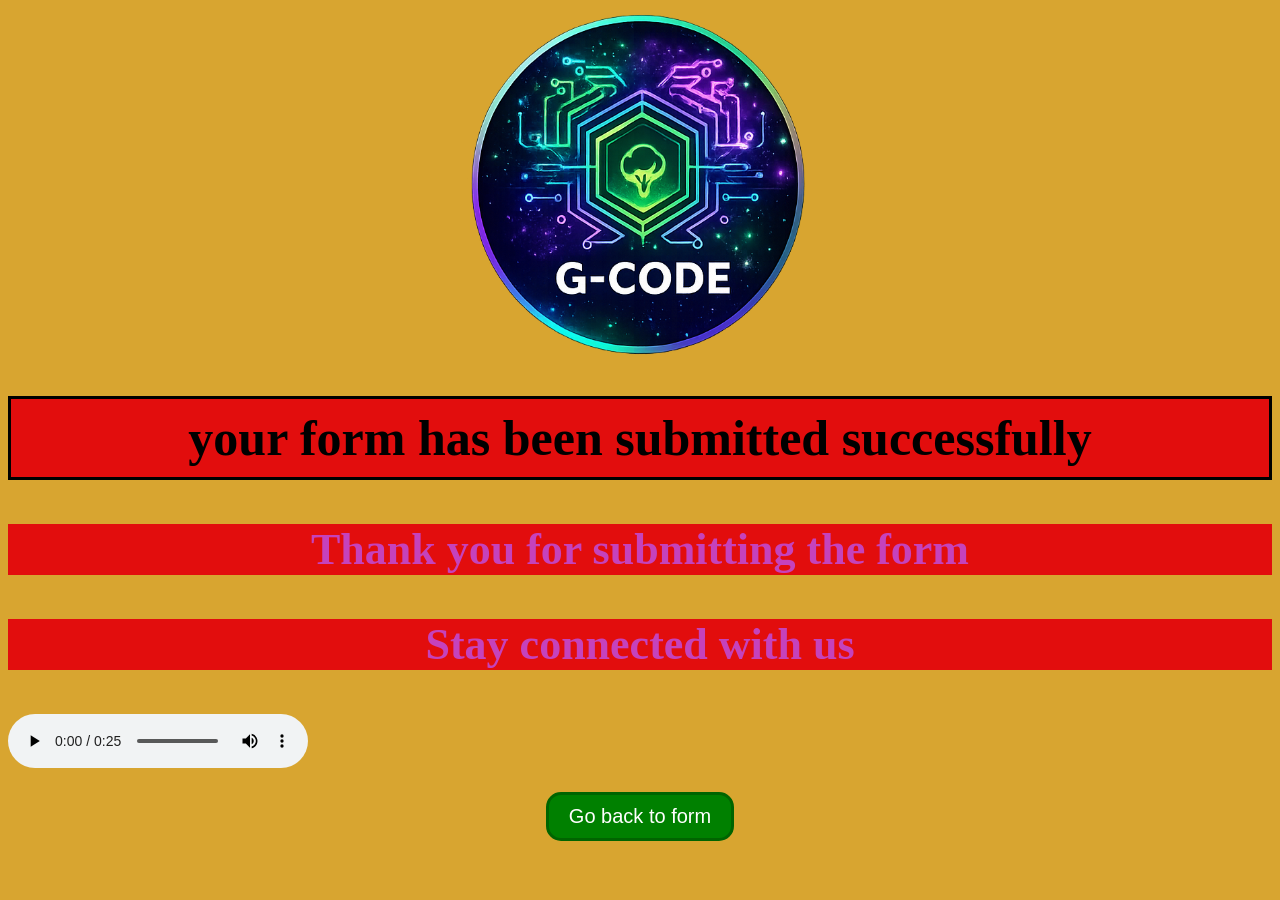
<file: Index.html>
<!DOCTYPE html>
<html>
<head>
    <title>submissiom</title>
    <link rel="stylesheet" href="form_submission.css">
    
</head>
<body>
    <center><img src="G-code logo.png" height="350" width="350"></center>
   <h1>your form has been submitted successfully</h1>
    <p>Thank you for submitting the form</p>
    <p>Stay connected with us</p>
<audio controls
    src="audio.mp3" type="audio/mp3" loop autoplay>
    </audio>
    <button onclick="window.location.href='forms.html'">Go back to form</button>
</body>
</html>
</file>
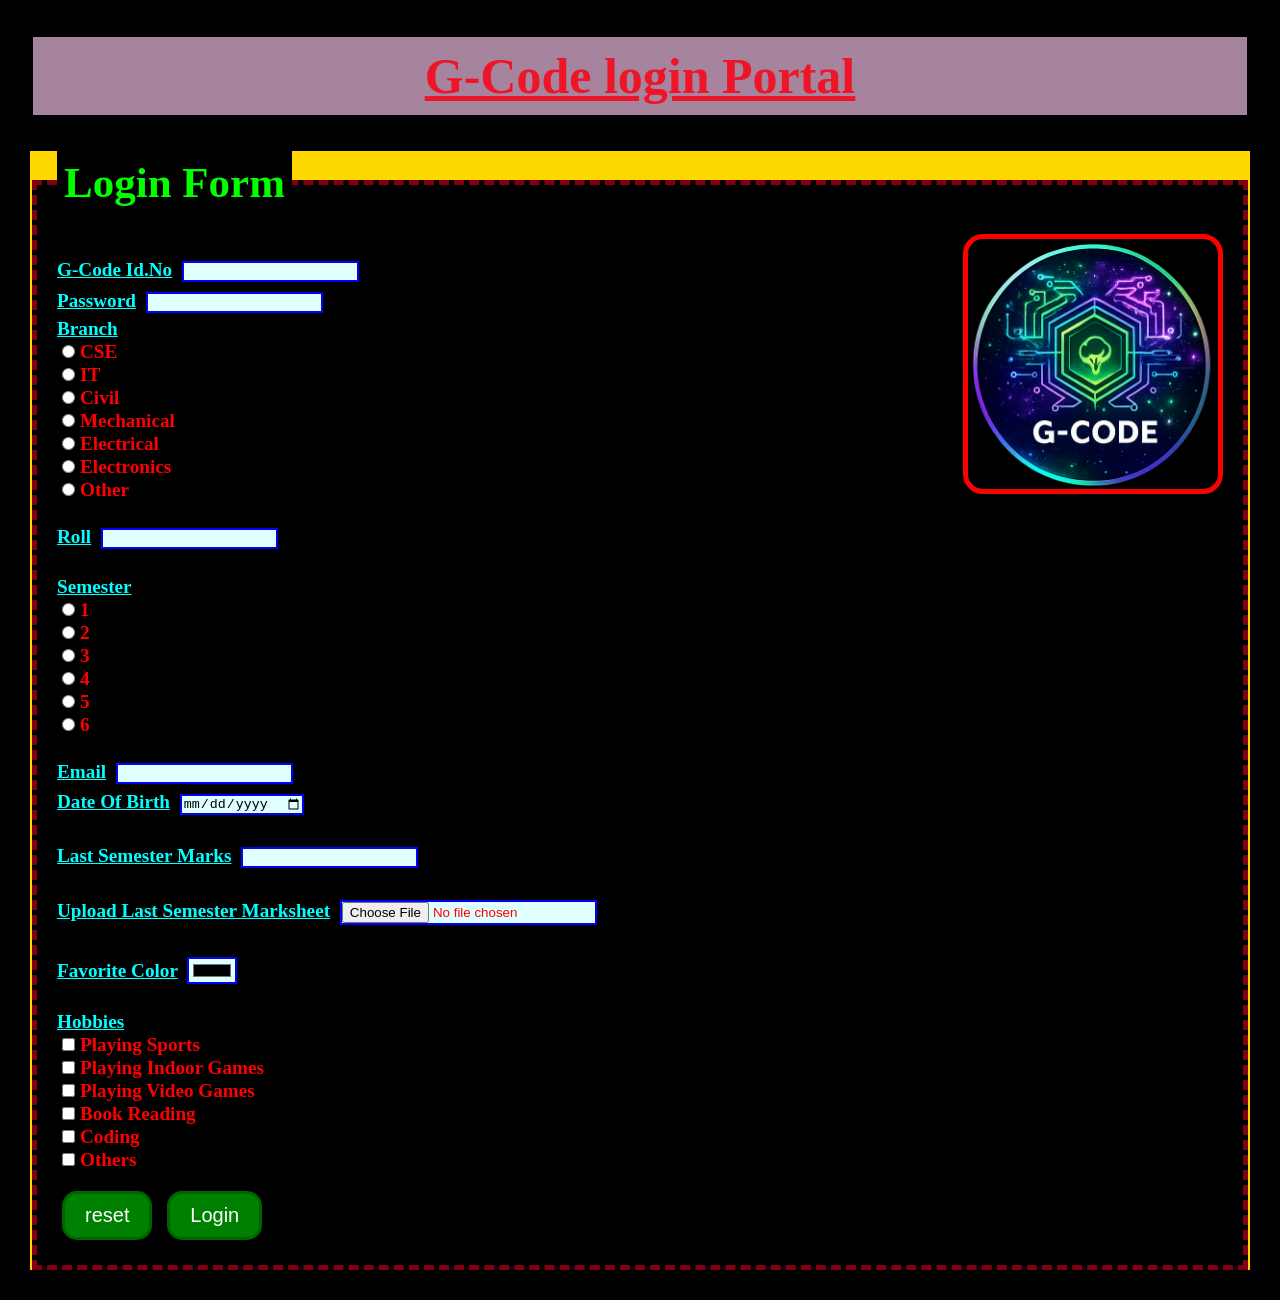
<file: index.html>
<!DOCTYPE html>
<html>
<head>
    <link rel="stylesheet" href="forms_style.css">
    <title> </title>
</head>
<body>
    <h1 style="text-align: center; font-weight: bolder;">G-Code login Portal</h1>
    <form action="success.html" method="get" target="_blank" style="color: red; background-color: gold; font-weight: bolder; font-size: larger; text-transform: capitalize;">
        <fieldset>
            <img src="G-code logo.png" height="250" width="250" style="float: right;"><br>
            <legend>Login  form</legend>
            <label>G-code Id.No</label>
            <input type="number" required><br>
            <label>password</label>
            <input type="password" required ><br> 
            <label>Branch</label><br>
                <input type="radio" name="branch" value="CSE" >CSE<br>
    <input type="radio" name="branch" value="IT">IT<br>
    <input type="radio" name="branch" value="CIVIL">Civil<br>
    <input type="radio" name="branch" value="MECHANICAL">Mechanical<br>
    <input type="radio" name="branch" value="ELECTRICAL">Electrical<br>
    <input type="radio" name="branch" value="ELECTRONICS">Electronics<br>
    <input type="radio" name="branch" value="OTHER">Other<br>
    <br>

            <label>Roll</label>
            <input type="number" required><br><br>
                <label>Semester</label><br>
    <input type="radio" name="Semester" value="1">1<br>
    <input type="radio" name="Semester" value="2">2<br>
    <input type="radio" name="Semester" value="3">3<br>
    <input type="radio" name="Semester" value="4">4<br>
    <input type="radio" name="Semester" value="5">5<br>
    <input type="radio" name="Semester" value="6">6<br><br>

            <label>email</label>
    <input type="email" name="email" required><br>
    <label>date of birth</label>
    <input type="date" name="date" required><br><br>
    <label>last semester marks</label>
    <input type="text" name="qualification" required   ><br><br>
    <label>upload last semester marksheet</label>
        <input type="file" name="marksheet" accept=".pdf" required><br><br>

    <label>favorite color</label>
    <input type="color" name="favcolor" required><br><br>
    <label>hobbies</label><br>
    <input type="checkbox" name=" hobby" value="playing sports">playing sports<br>
    <input type="checkbox" name=" hobby" value="playing indoor games">playing indoor games<br>
    <input type="checkbox" name=" hobby" value="playing video games">playing video games<br>
    <input type="checkbox" name=" hobby" value="book reading">book reading<br>
    <input type="checkbox" name=" hobby" value="coding">coding<br>
    <input type="checkbox" name=" hobby" value="others">others<br>
    <input type="reset" value="reset">
    <input type="submit" value="Login">
    </form>
</body>
</html>
</file>
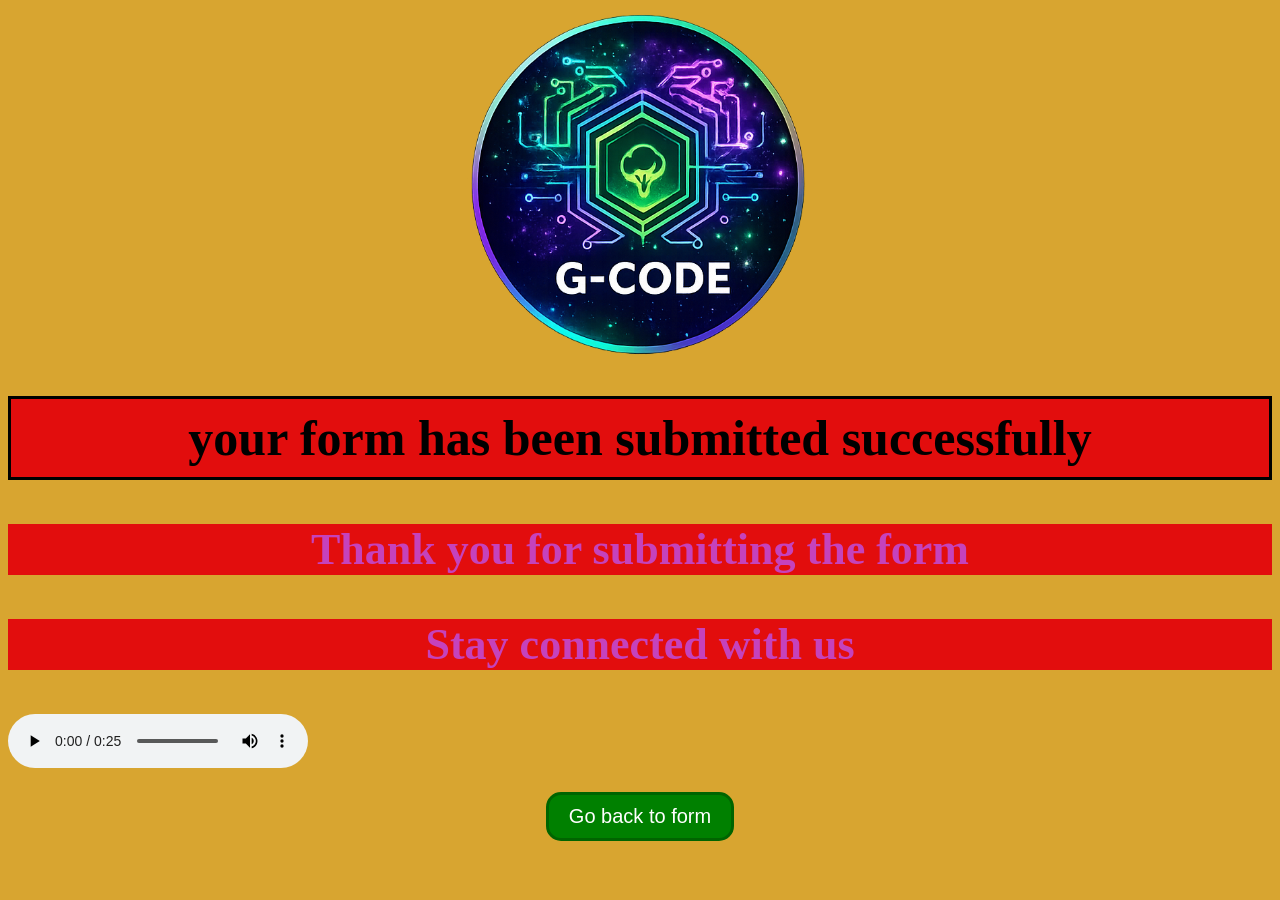
<file: form_submission.html>
<!DOCTYPE html>
<html>
<head>
    <title>submissiom</title>
    <link rel="stylesheet" href="form_submission.css">
    
</head>
<body>
    <center><img src="G-code logo.png" height="350" width="350"></center>
   <h1>your form has been submitted successfully</h1>
    <p>Thank you for submitting the form</p>
    <p>Stay connected with us</p>
<audio controls
    src="audio.mp3" type="audio/mp3" loop autoplay>
    </audio>
    <button onclick="window.location.href='forms.html'">Go back to form</button>
</body>
</html>
</file>
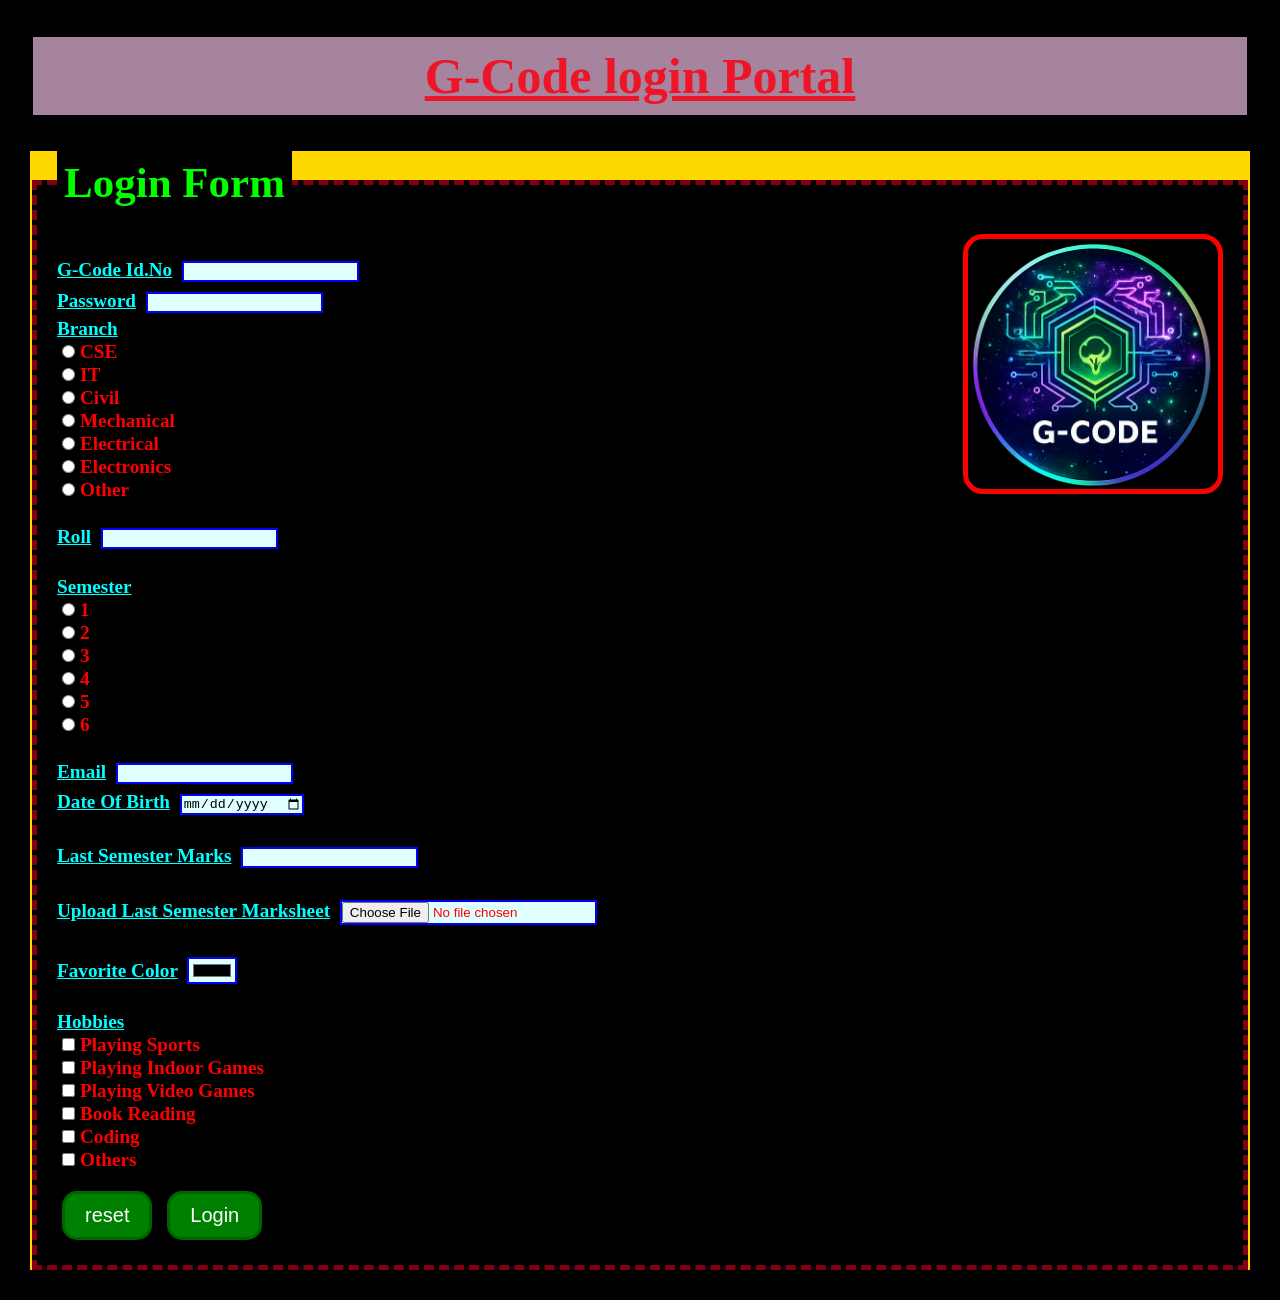
<file: forms.html>
<!DOCTYPE html>
<html>
<head>
    <link rel="stylesheet" href="forms_style.css">
    <title> </title>
</head>
<body>
    <h1 style="text-align: center; font-weight: bolder;">G-Code login Portal</h1>
    <form action="form_submission.html" method="get" target="_blank" style="color: red; background-color: gold; font-weight: bolder; font-size: larger; text-transform: capitalize;">
        <fieldset>
            <img src="G-code logo.png" height="250" width="250" style="float: right;"><br>
            <legend>Login  form</legend>
            <label>G-code Id.No</label>
            <input type="number" required><br>
            <label>password</label>
            <input type="password" required ><br> 
            <label>Branch</label><br>
                <input type="radio" name="branch" value="CSE" >CSE<br>
    <input type="radio" name="branch" value="IT">IT<br>
    <input type="radio" name="branch" value="CIVIL">Civil<br>
    <input type="radio" name="branch" value="MECHANICAL">Mechanical<br>
    <input type="radio" name="branch" value="ELECTRICAL">Electrical<br>
    <input type="radio" name="branch" value="ELECTRONICS">Electronics<br>
    <input type="radio" name="branch" value="OTHER">Other<br>
    <br>

            <label>Roll</label>
            <input type="number" required><br><br>
                <label>Semester</label><br>
    <input type="radio" name="Semester" value="1">1<br>
    <input type="radio" name="Semester" value="2">2<br>
    <input type="radio" name="Semester" value="3">3<br>
    <input type="radio" name="Semester" value="4">4<br>
    <input type="radio" name="Semester" value="5">5<br>
    <input type="radio" name="Semester" value="6">6<br><br>

            <label>email</label>
    <input type="email" name="email" required><br>
    <label>date of birth</label>
    <input type="date" name="date" required><br><br>
    <label>last semester marks</label>
    <input type="text" name="qualification" required   ><br><br>
    <label>upload last semester marksheet</label>
        <input type="file" name="marksheet" accept=".pdf" required><br><br>

    <label>favorite color</label>
    <input type="color" name="favcolor" required><br><br>
    <label>hobbies</label><br>
    <input type="checkbox" name=" hobby" value="playing sports">playing sports<br>
    <input type="checkbox" name=" hobby" value="playing indoor games">playing indoor games<br>
    <input type="checkbox" name=" hobby" value="playing video games">playing video games<br>
    <input type="checkbox" name=" hobby" value="book reading">book reading<br>
    <input type="checkbox" name=" hobby" value="coding">coding<br>
    <input type="checkbox" name=" hobby" value="others">others<br>
    <input type="reset" value="reset">
    <input type="submit" value="Login">
    </form>
</body>
</html>
</file>
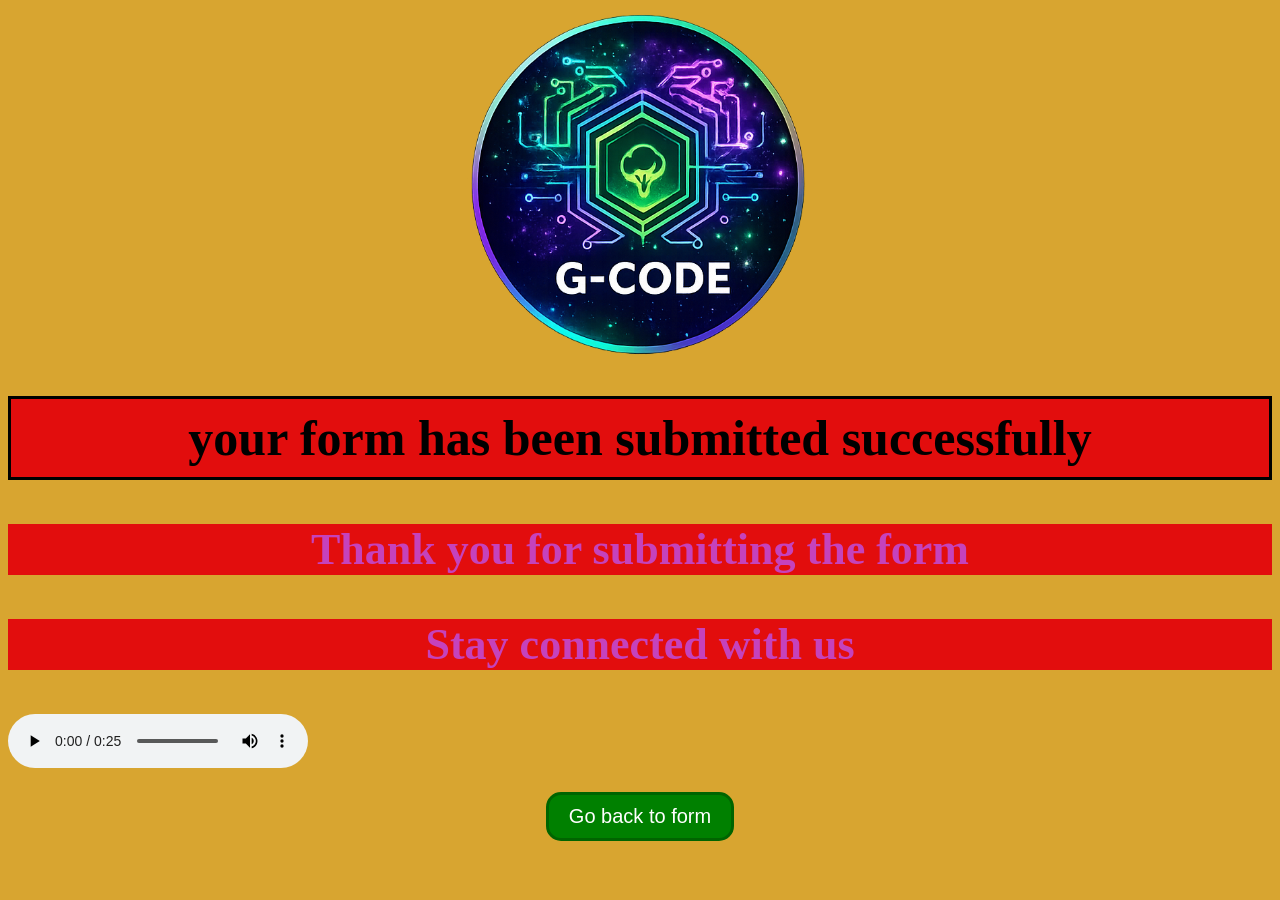
<file: success.html>
<!DOCTYPE html>
<html>
<head>
    <title>submissiom</title>
    <link rel="stylesheet" href="form_submission.css">
    
</head>
<body>
    <center><img src="G-code logo.png" height="350" width="350"></center>
   <h1>your form has been submitted successfully</h1>
    <p>Thank you for submitting the form</p>
    <p>Stay connected with us</p>
<audio controls
    src="audio.mp3" type="audio/mp3" loop autoplay>
    </audio>
    <button onclick="window.location.href="index.html">Go back to form</button>
</body>
</html>
</file>
<file: form_submission.css>
body{
            background-color: rgb(216, 165, 48);
        }
h1 {
    color: rgb(0, 0, 0);
    background-color: rgb(226, 13, 13);
    border: 3px solid black;
    padding: 10px;
    font-size: 50px;
    text-align: center;
}
p{
    color: rgb(197, 66, 188);
    font-size: 44px;
    text-align: center;
    font-weight: bold;
    background-color: rgb(226, 13, 13);
}
button {
    background-color: green;
    color: white;
    font-size: 20px;
    padding: 10px 20px;
    border-radius: 15px; 
    border: 3px solid darkgreen;
    margin-top: 20px;
    cursor: pointer;
    display: block;
    margin-left: auto;
    margin-right: auto;
}
</file>
<file: forms_style.css>
body {
    background-color: rgb(0, 0, 0);
    font-family: 'Times New Roman', Times, serif;
    margin: 30px;
}


h1 {
    color: rgb(237, 21, 39);
    background-color: rgb(167, 132, 157);
    border: 3px solid black;
    text-decoration: underline;
    padding: 10px;
    font-size: 50px;
}
fieldset {
    border: 5px dashed rgb(128, 0, 15);
    background-color: black; 
    padding: 20px;
}

legend {
    background-color: rgb(0, 0, 0);
    color: rgb(4, 255, 0);
    font-size: 24px;
    border: 2px solid black;
    padding: 5px;
    font-size: 43px;
}

label {
    color: cyan;
    text-decoration: underline;
}

input {
    border: 2px solid blue;
    background-color: lightcyan;
    margin: 5px;
}

img {
    border: 5px solid red;
    border-radius: 20px; /* Rounded corners! */
}

input[type="submit"], input[type="reset"] {
    background-color: green;
    color: white;
    font-size: 20px;
    padding: 10px 20px;
    border-radius: 15px; 
    border: 3px solid darkgreen;
    margin-top: 20px;
    cursor: pointer;
}

input[type="submit"]:hover, input[type="reset"]:hover {
    background-color: red;
    color: orange;
}
</file>
